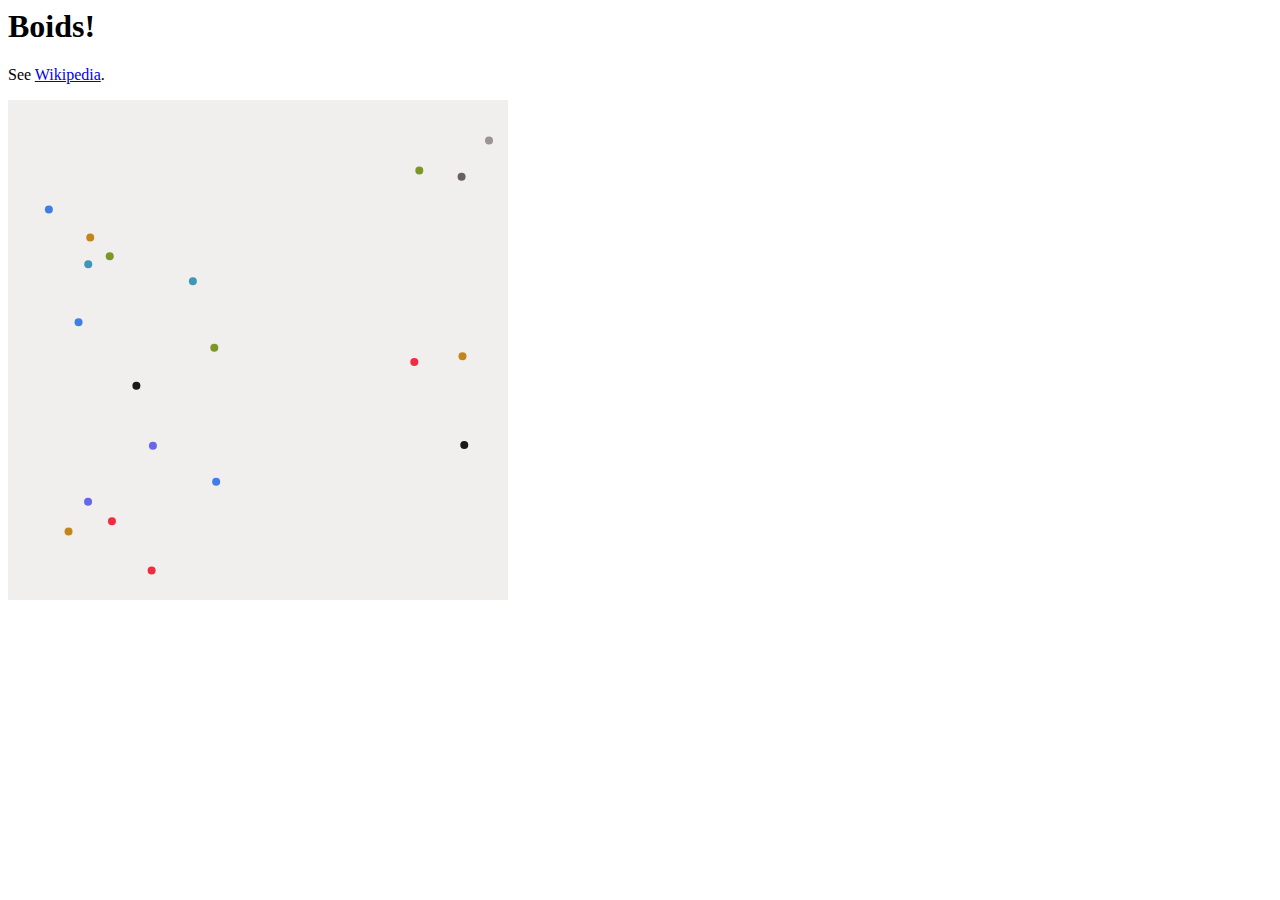
<file: s/bqn-boids/index.html>
<html>
<head>
	<meta content="text-html;charset=utf-8" http-equiv="Content-Type">
	<meta content="utf-8" http-equiv="encoding">

</head>
<body>

<script src='./lib/bqn.js'></script>

<h1>Boids!</h1>
<p>
	See <a href="https://en.wikipedia.org/wiki/Boids">Wikipedia</a>.
</p>

<canvas id=canvas style="border: 1px solid var(--foreground);" id=canvas width=500 height=500></canvas>

<script>
let flock;
let flockScriptText;
const fetchScript = async () => {
	newFlockScriptText = await (await fetch('./flock.bqn')).text();
	if (newFlockScriptText === flockScriptText) return;
	flockScriptText = newFlockScriptText;
	flock = bqn(flockScriptText);
}
const bgColor = '#f1efee';
const colors = ['#f22c40','#7b9726','#c38418','#407ee7','#6666ea','#3d97b8','#68615e','#9c9491','#f22c40','#7b9726','#c38418','#407ee7','#6666ea','#3d97b8','#1b1918'];

const mouse={x:0,y:0};
(async () => {
	const cBCR = canvas.getBoundingClientRect();
	canvas.addEventListener('mousemove', e => {
		mouse.x = e.clientX - cBCR.x;
		mouse.y = e.clientY - cBCR.y;
	});
	await fetchScript();
	// For testing:
	// (async () => {while (true) { await new Promise(r=>setTimeout(r, 500)); await fetchScript(); }})();

	const n = 20;
	const rnd = Math.random;
	const ixs = []; for (let i=0;i<n;i++)ixs.push(list([rnd()*500,rnd()*500]));
	const ivs = []; for (let i=0;i<n;i++)ivs.push(list([rnd()*2-1,rnd()*2-1]));
	// TODO bad bad!
	state = bqn(`{
		target⇐⟨${mouse.x} ⋄ ${mouse.y}⟩
		x⇐𝕩
		v⇐𝕨
	}`)(list(ixs), list(ivs));
	state = nsget(flock)('flock')(state, 0); // Get right ns indices.

	ctx = canvas.getContext('2d');

	ctx.fillStyle = "#119";
	ctx.fillRect(0, 0, canvas.width, canvas.height);

	while (true) {
		ctx.fillStyle = bgColor;
		ctx.fillRect(0, 0, canvas.width, canvas.height);
		const xs = nsget(state)('x');
		const vs = nsget(state)('v');
		for (let j = 0 ; j < xs.length ; j++) {
			x = xs[j]; v = vs[j];
			ctx.fillStyle = colors[j%16];
			ctx.beginPath();
			ctx.arc(x[0], x[1], 4, 0, 2 * Math.PI);
			ctx.fill();
		}
		const start = performance.now();
		await new Promise(requestAnimationFrame);
		const dt = performance.now() - start;
		state = nsget(flock)('flock')(state, dt);
	}
})();

</script>


</body></html>
</file>
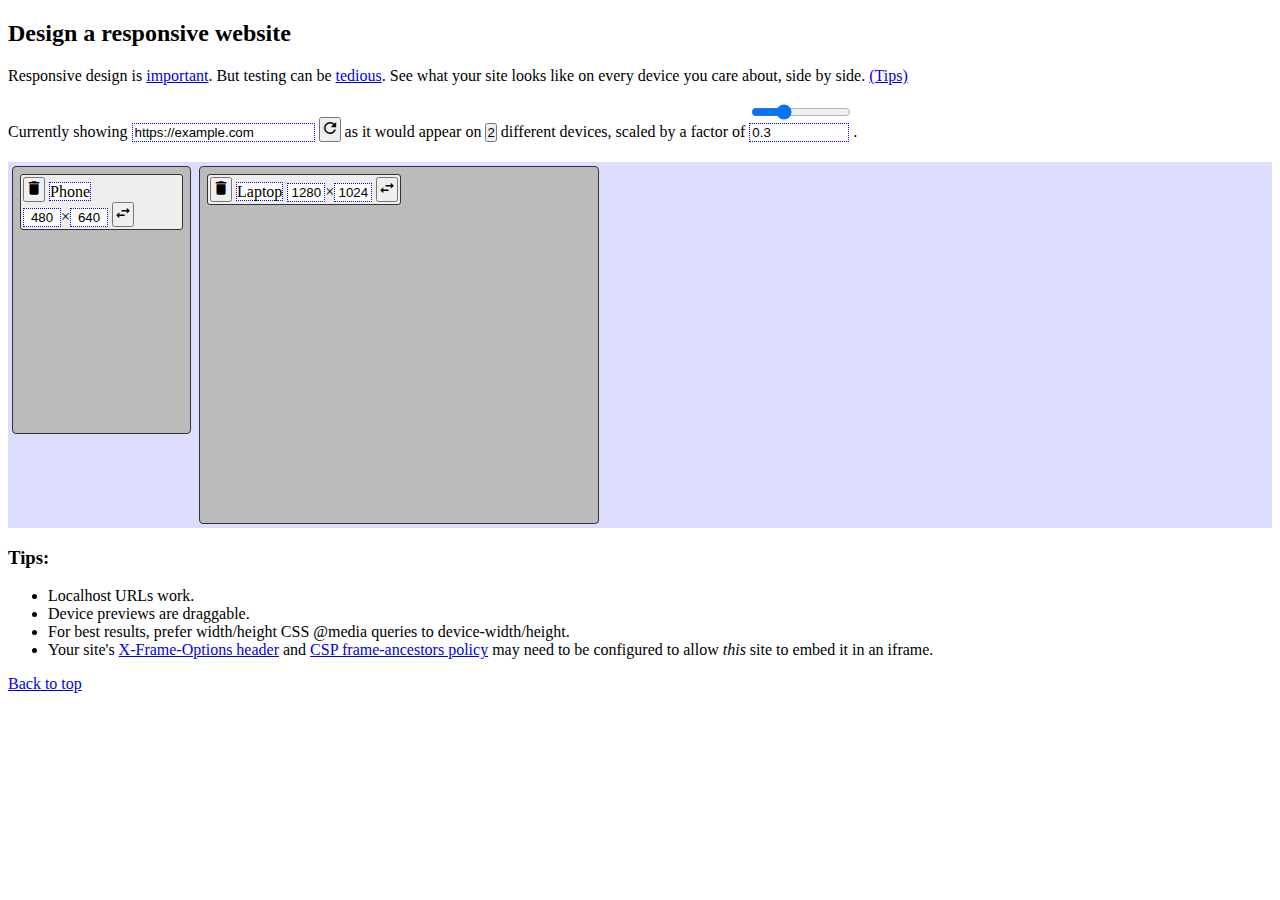
<file: s/previewer.html>
<!--
TODO:
	- Find a way to do automatic space-saving layout.
	*. Save and restore state: In progress.
		*. Add "breakpoints" that call pushState()
		*. Maybe don't need to save URL every change.
  -->

<!DOCTYPE html>
<html>
<head>
<link rel=stylesheet href="https://fonts.googleapis.com/icon?family=Material+Icons">
<style>
	* { box-sizing: border-box; }
	[template] {
		display: none !important;
	}
	button {
		padding: 0;
	}
	button > span.material-icons {
		font-size: 18px;
	}
</style>
<script>
	// Utilities.
	const template = new Proxy({}, {
		get: (_, name) => {
			return () => {
				const n = document.querySelector(`[template=${name}]`).cloneNode(true);
				n.removeAttribute("template");
				n.setAttribute("from-template", name);
				return n;
			}
		}
	});
	
</script>


</head>

<body id="body" style="visibility: hidden;">

<h2> Design a responsive website </h2>

<p>
	Responsive design is
	<a href="https://developers.google.com/search/mobile-sites/mobile-seo/responsive-design">
		important</a>.
	But testing can be 
	<a href="https://developer.chrome.com/docs/devtools/device-mode/">
		tedious</a>.
	See what your site looks like on every device you care about, side by side.
	<a href="#tips">(Tips)</a>
</p>

<div style="margin-bottom: 20px;">
	Currently showing
	<input id=targetInput type=text value="https://example.com"></input>
	<button title="reload previews" onclick="
		for (let frame of document.querySelectorAll('.viewport iframe')) {
			frame.src=frame.src;
		}
	">
		<span class="material-icons">
			refresh
		</span>
	</button>
	as it would appear on
	<script> const updateNumViewports = () =>  newViewportButton.textContent = document.querySelectorAll("[from-template=viewport]").length; </script>
	<button title="new viewport" id=newViewportButton>0</button>
	different devices, scaled by a factor of
	<div style="display: inline-block">
		<input style="display:block; width: 100px;" id=zoomOutSlider type=range min=1 max=100 value=30 />
		<input style="display:block; width: 100px;" id=zoomOutText type=text />
	</div>.
</div>

<script>
	let _zoom = undefined;
	const {zoomOutSlider: s, zoomOutText: t} = window;
	s.addEventListener('change', () => { t.value = Number(s.value) / 100; });
	t.addEventListener('change', () => { s.value = Number(t.value) * 100; });
	t.value = Number(s.value) / 100;
	const zoom = () => Number(t.value);
</script>

<!-- State saving / restoring. -->
<script>
	const defaultState = {
		"targetSrc":"https://example.com",
		"zoom":0.3,
		"devices":[
			{"w":480,"h":640,"name":"Phone"},
			{"w":1280,"h":1024,"name":"Laptop"}
		]
	};
	function readState() {
		return {
			targetSrc: targetSrc(),
			zoom: zoom(),
			devices: [...document.querySelectorAll("[from-template=viewport]")].map(el => ({
				w: +el.querySelector(".dim").value,
				h: +el.querySelectorAll(".dim")[1].value,
				name: el.querySelector(".title").textContent.trim()
			}))
		};
	}
	function restoreState(s) {
		targetInput.value = s.targetSrc;
		zoomOutText.value = s.zoom;
		zoomOutSlider.value = s.zoom * 100;
		const vpS = document.querySelectorAll("[from-template=viewport]");
		for (const vp of vpS) {
			vp.parentNode.removeChild(vp);
		}
		for (const d of s.devices) {
			const el = viewportEl(d.w, d.h);
			el.querySelector(".title").textContent = d.name;
			container.appendChild(el);
		}
		updateNumViewports();
	}
	function pushStateToUrl() {
		const s = readState();
		const encoded = encodeURIComponent(JSON.stringify(s));
		history.pushState(s, "", `?state=${encoded}`);
	}
	function restoreStateFromUrl() {
		const url = new URL(location.href)
		let state = defaultState;
		if (url.searchParams.get("state")) {
			state = JSON.parse(url.searchParams.get("state"));
		}
		restoreState(state);
	}
	addEventListener("DOMContentLoaded", () => {
		restoreStateFromUrl()
		document.body.style.visibility = "visible";
	});
	addEventListener("popstate", restoreStateFromUrl);

	// If *anything* changes, push the state. Other cases are handled case-by-case below.
	addEventListener("change", pushStateToUrl);
</script>

<div id=container style="background-color: #ddddff">
	<style>
		#container {
			/* display: grid;
			grid-auto-flow: dense; */
		}
		.viewport {
			display: inline-block;
			margin: 4px;
			/* Leave enough space for widgets. */
			min-width: 150px;
			min-height: 60px;
			border: 1px solid #333;
			border-radius: 4px;
			background-color: #bbb;
			overflow: none;
		}
		.viewport-content-container {
			padding: 7px;
		}
		.viewport input.dim {
 			display: inline-block; 
			width: 38px;
			text-align: center;
			border: 1px dotted blue;
		}
		.viewport .title-bar {
			
			background-color: #eee;
			width: fit-content;
			border: 1px solid #333;
			border-radius: 3px;
			padding: 2px;
			margin-bottom: 4px;
		}
		.viewport .title-bar .title-row {
			display: inline-block;
		}
		.viewport .title,input {
			background-color: white;
			border: 1px dotted blue;
		}
		.viewport .scaled-wrapper {
			overflow: hidden; /* Otherwise transformed <iframe> makes whole page scroll too much. */
			margin-left: auto;
			margin-right: auto;
		}
		.viewport iframe {
			pointer-events: none;
			border-style: initial;
		}
	</style>
	<div template="viewport"
		class="viewport"
		style="display: inline-block;vertical-align:top;overflow:none;"
		draggable=true
	>
		<div class="viewport-content-container">
			<div class="title-bar"> <!-- Title and buttons -->
				<div class="title-row">
	    				<button title="remove viewport" onclick="
						container.removeChild(this.parentNode.parentNode.parentNode.parentNode);
						updateNumViewports();
						pushStateToUrl();
					">
						<span class="material-icons">
							delete
						</span>

					</button>
					<span contenteditable class=title>(unnamed viewport)</span>
				</div> <div class="title-row">
					<input class=dim value=640>×<input class=dim value=480>
					<button title="change viewport orientation" onclick="
						const [i1, i2] = this.parentElement.querySelectorAll('input.dim');
						[i1.value, i2.value] = [i2.value, i1.value];
						for (const i of [i1,i2]) {
							i.dispatchEvent(new Event('change', {bubbles: true})); // Trigger iframe resize.
						}
					">
						<span class="material-icons">
							swap_horiz
						</span>
					</button>
				</div>
			</div>
			<div class="scaled-wrapper">
			  <iframe class="vp-frame" style="position:relative;"></iframe>
			</div>
		</div>
	</div>
</div>

<!-- Viewports are draggable. -->
<script>
	let dragged;
	document.addEventListener("dragstart", ({target}) => {
		dragged = target;
	});
	document.addEventListener("dragover", e => e.preventDefault());
	document.addEventListener("drop", ({target}) => {
		// TODO not work over iframe. need overlay to capture events.
		while (target && target.className !== "viewport") { target = target.parentElement; console.log(target); }
		if (! target || target.className !== "viewport") { return; }
		// TODO: Consider reversing order if from other direction...
		target.parentNode.insertBefore(dragged, target);

		pushStateToUrl();
	});
</script>

<script>
	// Logic.
	const targetInput = document.getElementById("targetInput");
	const targetSrc = () => {
		const val = targetInput.value;
		if (/^https?:/.test(val)) {
			return val;
		}
		return 'https://' + val;
	}
	const containerEl = document.getElementById("container");
	const viewportEl = (initW, initH) => {
		const el = template.viewport();
		const frame = el.querySelector("iframe");
		const [dimW, dimH] = el.querySelectorAll('.dim');
		dimW.value = initW;
		dimH.value = initH;
		const setSize = () => {
			const w = parseInt(dimW.value);
			const h = parseInt(dimH.value);
			const z = zoom();

			// Note: We need to explicitly set viewport's
			// width and height because layout does not take
			// the zoom css tranform into account.
			const scaledW = w * z;
			const scaledH = h * z;
			el.style.maxWidth = scaledW + 35 + 'px';
			const frameWrapper = el.querySelector(".scaled-wrapper");
			frameWrapper.style.width = scaledW + 'px';
			frameWrapper.style.height = scaledH + 'px';
		
			const framestyle = `
				width: ${w}px; height: ${h}px;
				transform-origin: top left;
				transform: scale(${z});
			`;
			frame.setAttribute("style", framestyle);

			// Set grid size attributes.
			// const toGridNum = x => Math.max(1, Math.min(Math.floor(x), 100));
			// el.style.gridRowEnd = toGridNum(h / 100);
			// el.style.gridColumnEnd = toGridNum(w / 100);
		};
		for (const input of [zoomOutText, zoomOutSlider, dimW, dimH]) {
			input.addEventListener('change', setSize);
		}

		// Init.
		el.addEventListener("error", () => console.log('err'));
		setSize();
		frame.src = targetSrc();
		return el;
	}
	const updateTarget = () => {
		const src = targetSrc();
		for (const frame of document.querySelectorAll(".vp-frame")) {
			frame.src = src;
		}
	}
	targetInput.onchange = updateTarget;

	const addViewport = () => {
		const vp = viewportEl(640, 480);
		containerEl.appendChild(vp);
		pushStateToUrl();
		updateNumViewports();
		vp.scrollIntoView();
	};
	newViewportButton.onclick = addViewport;
</script>


<div id=tips>
	<h3> Tips: </h3>
	<ul>
		<li>Localhost URLs work.</li>
		<li>Device previews are draggable.</li>
		<li>For best results, prefer width/height CSS @media queries to device-width/height.</li>
		<li>
			Your site's
			<a href="https://developer.mozilla.org/en-US/docs/Web/HTTP/Headers/X-Frame-Options">X-Frame-Options header</a>
			and
			<a href="https://developer.mozilla.org/en-US/docs/Web/HTTP/Headers/Content-Security-Policy/frame-ancestors">CSP frame-ancestors policy</a>
			may need to be configured to allow <i>this</i> site to embed it in an iframe.
		</li>
	</ul>
	<a href="#body">Back to top<a>
</div>
</body>
</html>
</file>
